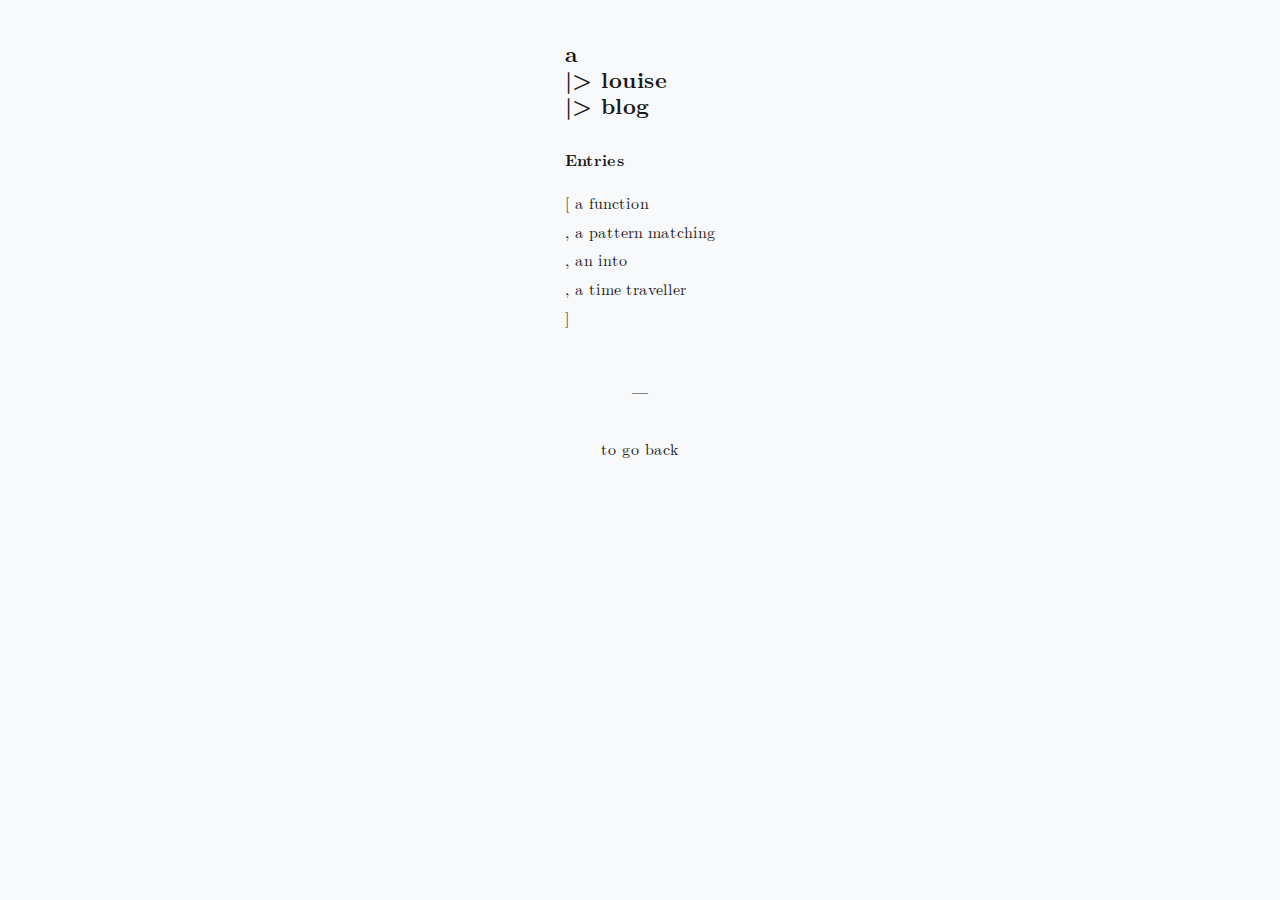
<file: index.html>
<html>
    <head>
        <meta charset="utf-8">
        <meta http-equiv="X-UA-Compatible" content="IE=edge;chrome=1">
        <meta name="viewport" content="width=device-width, initial-scale=1">
        <link rel="icon" href="/favicon.ico">
        <title>a louise</title>
        <style>
            html, body {
                margin: 0;
                padding: 0;
                width: 100%;
                height: 100%;
                display: table;
            }

            .sidebar {
                margin-top: 1ch;
            }

            .content {
                display: flex;
                margin: 0 auto;
                max-width: 80ch;
                align-items: center;
                justify-content: center;
            }
            h3 {
                margin-top: 0;
                margin-bottom: 0;
            }
            @media only screen and (max-width: 375px) {
                .content {
                    font-size: 0.85rem;
                    width: 100%;
                }
            }
            a:link,
            a:visited,
            a:hover,
            a:active {
                text-decoration:none;
                color:#333
            }

            .flex-column { flex-direction: column; }
        </style>
        <link rel="stylesheet" href="style.css?nocache=true">
    </head>
    <body>
        <div class="sidebar">
            <div class="content">
                <article>
                    <h3 style="margin-top: 0; margin-bottom: 0;">
                        a<br>
                        |&gt; louise<br/>
                        |&gt; blog
                    </h3>

                    <h5>Entries</h5>
                    <p>
                    [ <a href="/a-function">a function</a><br/>
                    , <a href="/a-pattern-matching">a pattern matching</a><br/>
                    , <a href="/an-into">an into</a><br/>
                    , <a href="/a-time-traveller">a time traveller</a><br/>
                    ]
                    </p>
                </article>
            </div>
            <div class="content flex-column">
                <br>
                <p>—</p>
                <br>
                <div>
                    <a href="https://aloui.se" alt="to home">to go back</a>
                </div>
            </div>
        </div>
    </body>
</html>
</file>
<file: style.css>
/*!
 * LaTeX.css (https://latex.now.sh/)
 *
 * Source: https://github.com/vincentdoerig/latex-css
 * Licensed under MIT (https://github.com/vincentdoerig/latex-css/blob/master/LICENSE)
*/@font-face{font-family:'Latin Modern';font-style:normal;font-weight:400;font-display:swap;src:url(fonts/LM-regular.woff2) format('woff2'),url(fonts/LM-regular.woff) format('woff'),url(fonts/LM-regular.ttf) format('truetype')}@font-face{font-family:'Latin Modern';font-style:italic;font-weight:400;font-display:swap;src:url(fonts/LM-italic.woff2) format('woff2'),url(fonts/LM-italic.woff) format('woff'),url(fonts/LM-italic.ttf) format('truetype')}@font-face{font-family:'Latin Modern';font-style:normal;font-weight:700;font-display:swap;src:url(fonts/LM-bold.woff2) format('woff2'),url(fonts/LM-bold.woff) format('woff'),url(fonts/LM-bold.ttf) format('truetype')}@font-face{font-family:'Latin Modern';font-style:italic;font-weight:700;font-display:swap;src:url(fonts/LM-bold-italic.woff2) format('woff2'),url(fonts/LM-bold-italic.woff) format('woff'),url(fonts/LM-bold-italic.ttf) format('truetype')}*,::after,::before{box-sizing:border-box}body,dd,dl,figcaption,figure,h1,h2,h3,h4,li,ol[class],p,ul[class]{margin:0}html{font-size:1rem;scroll-behavior:smooth}body{font-family:'Latin Modern',Georgia,Cambria,'Times New Roman',Times,serif;line-height:1.8;max-width:80ch;min-height:100vh;overflow-x:hidden;margin:0 auto;padding:2rem 1.25rem;counter-reset:theorem;counter-reset:definition;counter-reset:sidenote-counter;color:#1a1818;background-color:#f8f9fa;text-rendering:optimizeLegibility}p{text-align:justify;hyphens:auto;-webkit-hyphens:auto;-moz-hyphens:auto;margin-top:1rem}a:not([class]){text-decoration-skip-ink:auto}a,a:visited{color:#a00}a:focus{outline-offset:2px;outline:2px solid #165ff2}img{max-width:100%;height:auto;display:block}button,input,select,textarea{font:inherit}textarea{width:100%}article>*+*{margin-top:1em}code,kbd,pre{font-family:Menlo,Monaco,Consolas,'Liberation Mono','Courier New',monospace;font-size:85%}pre{max-width:100%;overflow:auto;border-radius:4px;background:#fffcf9;}pre code{font-size:95%;position:relative}kbd{background:#fff;border:1px solid #aeb2b6;border-radius:2px;padding:2px 4px;font-size:75%}table{border-collapse:collapse;border-spacing:0;width:auto;max-width:100%;border-top:2.27px solid #000;border-bottom:2.27px solid #000;overflow-x:auto;counter-increment:caption}table tr>th[scope=col]{border-bottom:1.36px solid #000}table tr>th[scope=row]{border-right:1.36px solid #000}table>tbody>tr:first-child>td,table>tbody>tr:first-child>th{border-top:1.36px solid #000}table>tbody>tr:last-child>td,table>tbody>tr:last-child>th{border-bottom:1.36px solid #000}td,th{text-align:left;padding:.5rem;line-height:1.1}caption{text-align:left;font-size:.923em;padding:0 .25em .25em;width:100%;margin-left:0}caption::before{content:'Table ' counter(caption) '. ';font-weight:700}.scroll-wrapper{overflow-x:auto}.scroll-wrapper>table td{white-space:nowrap}h1:first-child{text-align:center}nav ol{counter-reset:item;padding-left:2rem}nav li{display:block}nav li:before{content:counters(item, '.') ' ';counter-increment:item;padding-right:.85rem}dl dd{text-align:center}.theorem{counter-increment:theorem;display:block;margin:12px 0;font-style:italic}.theorem::before{content:'Theorem ' counter(theorem) '. ';font-weight:700;font-style:normal}.lemma{counter-increment:theorem;display:block;margin:12px 0;font-style:italic}.lemma::before{content:'Lemma ' counter(theorem) '. ';font-weight:700;font-style:normal}.proof{display:block;margin:12px 0;font-style:normal;position:relative}.proof::before{content:'Proof. ' attr(title);font-style:italic}.proof:after{content:'◾️';position:absolute;right:-12px;bottom:-2px}.definition{counter-increment:definition;display:block;margin:12px 0;font-style:normal}.definition::before{content:'Definition ' counter(definition) '. ';font-weight:700;font-style:normal}.author{margin:.85rem 0;font-variant-caps:small-caps;text-align:center}.sidenote{font-size:.8rem;float:right;clear:right;width:18vw;margin-right:-20vw;margin-bottom:1em}.sidenote.left{float:left;margin-left:-20vw;margin-bottom:1em}.sidenote:target{border:#dcd588 1.5px solid;padding:0 .5rem;scroll-margin-block-start:10rem}.sidenote-number{counter-increment:sidenote-counter}.sidenote-number::after,.sidenote::before{position:relative;vertical-align:baseline}.sidenote-number::after{content:counter(sidenote-counter);font-size:.7rem;top:-.5rem;left:.1rem}.sidenote-number~.sidenote::before{content:counter(sidenote-counter) ' ';font-size:.7rem;top:-.5rem}label.sidenote-toggle:not(.sidenote-number){display:none}blockquote .sidenote{margin-right:-24vw;width:18vw}label.sidenote-toggle{display:inline;cursor:pointer}input.sidenote-toggle{display:none}@media (max-width:1050px){label.sidenote-toggle:not(.sidenote-number){display:inline}.sidenote{display:none}.sidenote-toggle:checked+.sidenote{display:block;margin:.5rem 1.25rem 1rem .5rem;float:left;left:1rem;clear:both;width:95%}blockquote .sidenote{margin-right:-25vw;width:16vw}}.footnotes p{text-align:left;line-height:1.5;font-size:85%;margin-bottom:.4rem}.footnotes{border-top:1px solid #636363}.abstract,.abstract p{text-align:center;margin-top:0}.abstract{margin:2.25rem 0}.abstract>h2{font-size:1rem;margin-bottom:-.2rem}.latex span:nth-child(1){text-transform:uppercase;font-size:.75em;vertical-align:.28em;margin-left:-.48em;margin-right:-.15em;line-height:1ex}.latex span:nth-child(2){text-transform:uppercase;vertical-align:-.5ex;margin-left:-.1667em;margin-right:-.125em;line-height:1ex}h1{font-size:2.5rem;line-height:3.25rem;margin-bottom:1.625rem}h2{font-size:1.7rem;line-height:2rem;margin-top:3rem}h3{font-size:1.4rem;margin-top:2.5rem}h4{font-size:1.2rem;margin-top:2rem}h5{font-size:1rem;margin-top:1.8rem}h6{font-size:1rem;font-style:italic;font-weight:400;margin-top:2.5rem}h3,h4,h5,h6{line-height:1.625rem}h1+h2{margin-top:1.625rem}h2+h3,h3+h4,h4+h5{margin-top:.8rem}h5+h6{margin-top:-.8rem}h2,h3,h4,h5,h6{margin-bottom:.8rem}blockquote{font-style: italic;}.full-width{width: 100%;}.flex{display: flex;justify-content: center;}a:link,a:visited,a:active{ color:#1a1818;}a:hover{background-color:yellow;}
</file>
